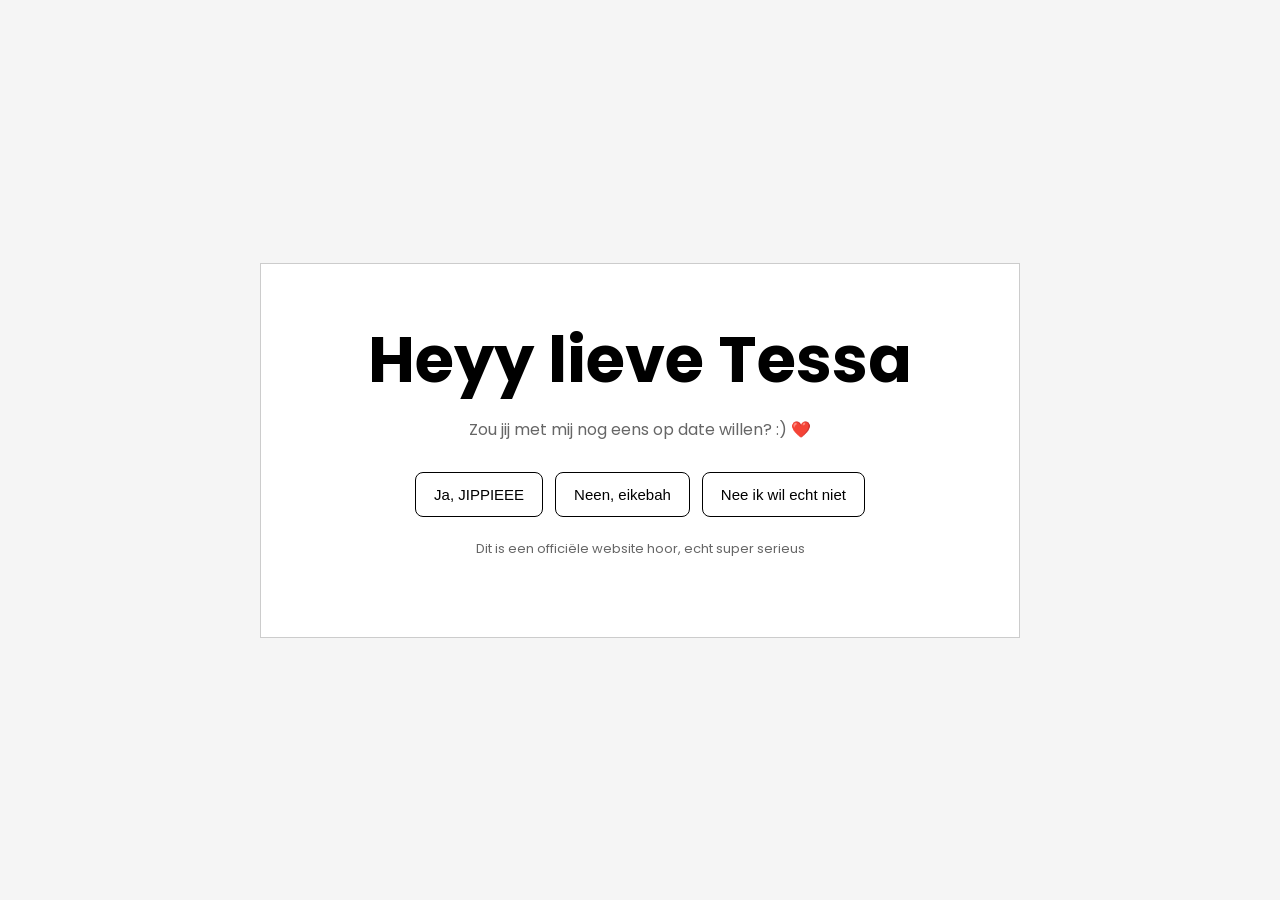
<file: index.html>
<!doctype html>
<html lang="nl">

<head>
<meta charset="utf-8">
<meta name="viewport" content="width=device-width, initial-scale=1">

<title>Een test-website</title>

<link rel="stylesheet" href="style.css">
<link rel="preconnect" href="https://fonts.googleapis.com">
<link rel="preconnect" href="https://fonts.gstatic.com" crossorigin>
<link href="https://fonts.googleapis.com/css2?family=Poppins:wght@100;200;300;400;500;600;700;800;900&display=swap" rel="stylesheet">
</head>

<body>

<div id="app">

    <section id="home">
        <div class="card hero">

            <h1>Heyy lieve Tessa</h1>

            <p>
                Zou jij met mij nog eens op date willen? :) ❤️
            </p>

            <div class="buttons">

                <button id="yes" type="button">
                    Ja, JIPPIEEE
                </button>

                <button id="escape" type="button">
                    Neen, eikebah
                </button>

                <button id="no" type="button">
                    Nee ik wil echt niet
                </button>

            </div>

            <p class="small" style="margin-top:22px;">
                Dit is een officiële website hoor, echt super serieus
            </p>

        </div>
    </section>

</div>

<script src="script.js"></script>

</body>
</html>
</file>
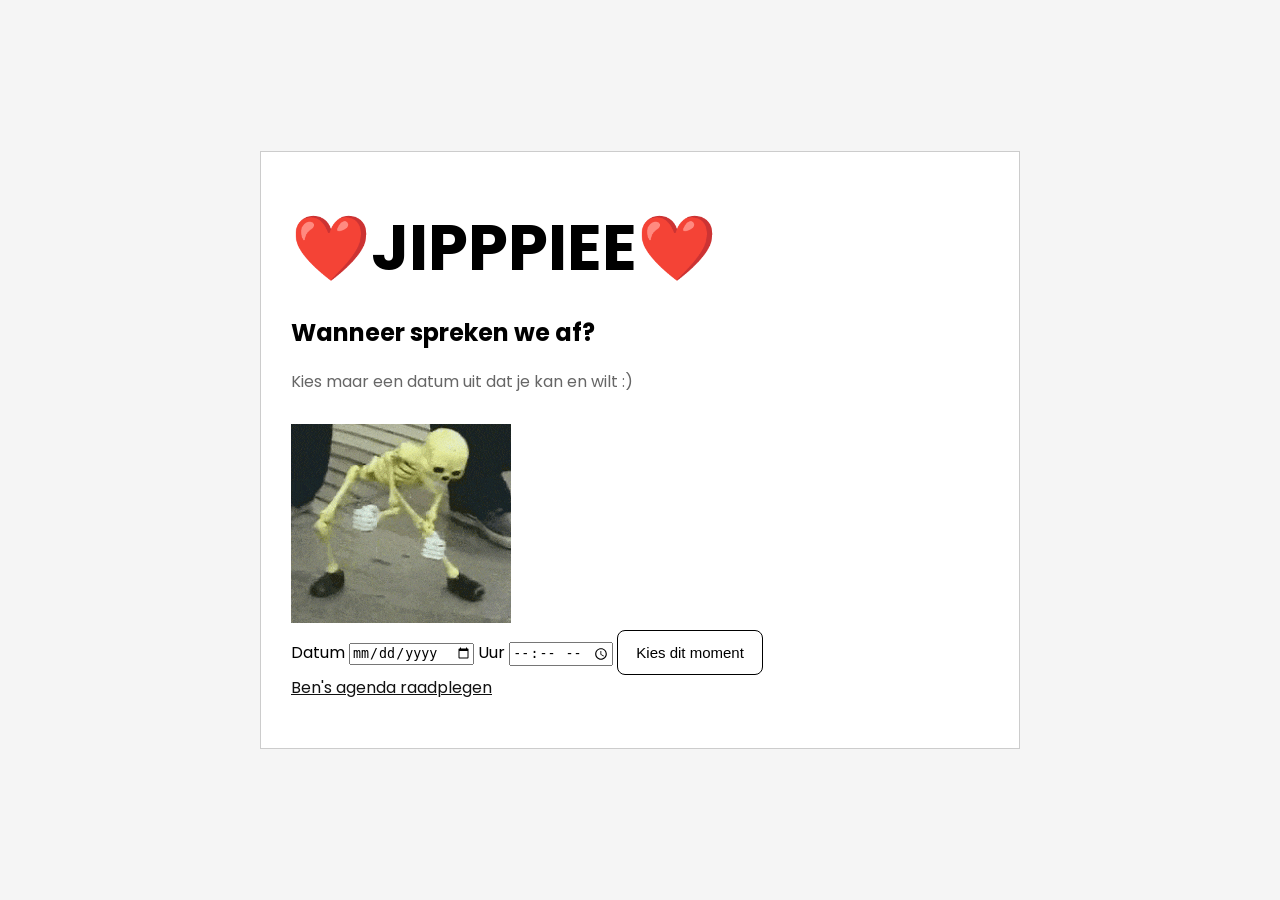
<file: ja.html>
<!DOCTYPE html>
<html lang="nl">
<head>
    <meta charset="UTF-8">
    <meta name="viewport" content="width=device-width, initial-scale=1.0">

    <title>Jippie Tessa wilt op date met mij</title>

    <link rel="stylesheet" href="style.css">
    <link rel="preconnect" href="https://fonts.googleapis.com">
<link rel="preconnect" href="https://fonts.gstatic.com" crossorigin>
<link href="https://fonts.googleapis.com/css2?family=Poppins:ital,wght@0,100;0,200;0,300;0,400;0,500;0,600;0,700;0,800;0,900;1,100;1,200;1,300;1,400;1,500;1,600;1,700;1,800;1,900&display=swap" rel="stylesheet">
</head>

<body>

<div id="app">

    <section id="agenda">
        <div class="card">

            <h1>❤️JIPPPIEE❤️</h1>
            <h2>Wanneer spreken we af?</h2>

            <p>
                Kies maar een datum uit dat je kan en wilt :)
            </p>

            <img src="dancing-crazy.gif" alt="Beschrijving van de GIF">

            <form id="agendaForm">

                <label for="agendaDate">Datum</label>

                <input
                    id="agendaDate"
                    type="date"
                    required
                >

                <label for="agendaTime">Uur</label>

                <input
                    id="agendaTime"
                    type="time"
                    min="00:00"
                    max="23:59"
                    step="60"
                    required
                >

                <button type="submit" id="confirm-agenda">
                    Kies dit moment
                </button>

            </form>

            <a href="https://calendar.google.com/calendar/u/1?cid=YmVubGVqZXVuZTA0QGdtYWlsLmNvbQ">
                Ben's agenda raadplegen
            </a>

        </div>
    </section>

</div>

<script src="script.js"></script>

</body>
</html>
</file>
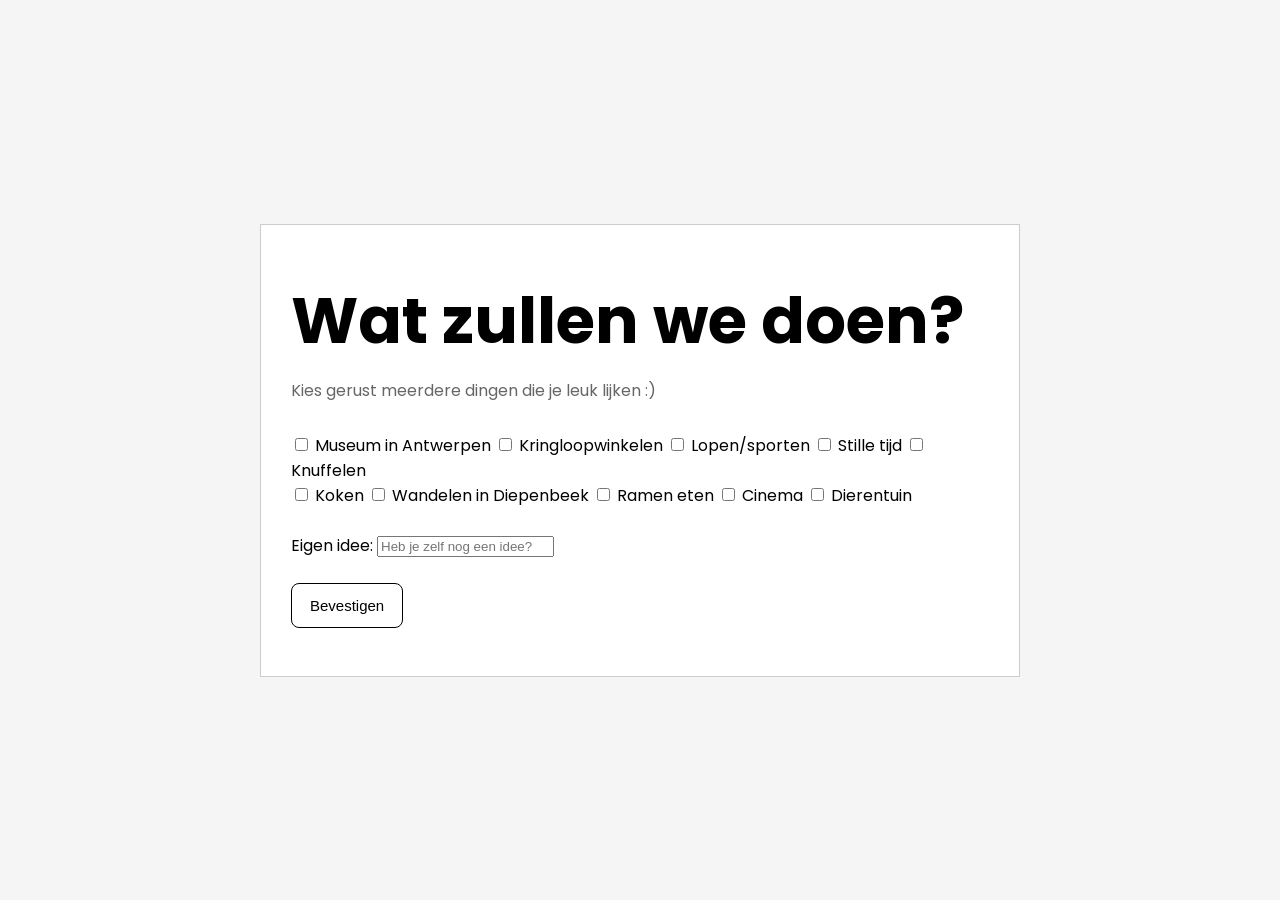
<file: keuze.html>
<!DOCTYPE html>
<html lang="nl">
<head>
    <meta charset="UTF-8">
    <meta name="viewport" content="width=device-width, initial-scale=1.0">

    <title>Wat zullen we doen?</title>

    <link rel="stylesheet" href="style.css">
    <link rel="preconnect" href="https://fonts.googleapis.com">
<link rel="preconnect" href="https://fonts.gstatic.com" crossorigin>
<link href="https://fonts.googleapis.com/css2?family=Poppins:ital,wght@0,100;0,200;0,300;0,400;0,500;0,600;0,700;0,800;0,900;1,100;1,200;1,300;1,400;1,500;1,600;1,700;1,800;1,900&display=swap" rel="stylesheet">
</head>

<body>

<div id="app">

    <section id="keuze">
        <div class="card">

            <h1>Wat zullen we doen?</h1>

            <p>
                Kies gerust meerdere dingen die je leuk lijken :)
            </p>

            <form id="keuzeForm">

                <label>
                    <input type="checkbox" name="activiteit" value="Museum in Antwerpen">
                    Museum in Antwerpen
                </label>

                <label>
                    <input type="checkbox" name="activiteit" value="Kringloopwinkelen">
                    Kringloopwinkelen
                </label>

                <label>
                    <input type="checkbox" name="activiteit" value="Lopen/sporten">
                    Lopen/sporten
                </label>

                <label>
                    <input type="checkbox" name="activiteit" value="Stille tijd">
                    Stille tijd
                </label>

                <label>
                    <input type="checkbox" name="activiteit" value="Knuffelen">
                    Knuffelen
                </label> <br>

                <label>
                    <input type="checkbox" name="activiteit" value="Koken">
                    Koken
                </label>

                <label>
                    <input type="checkbox" name="activiteit" value="Wandelen in Diepenbeek">
                    Wandelen in Diepenbeek
                </label>

                <label>
                    <input type="checkbox" name="activiteit" value="Ramen eten">
                    Ramen eten
                </label>

                <label>
                    <input type="checkbox" name="activiteit" value="Cinema">
                    Cinema
                </label>

                <label>
                    <input type="checkbox" name="activiteit" value="Dierentuin">
                    Dierentuin
                </label> <br> <br>

                <label for="eigenIdee">
                    Eigen idee:
                </label> 

                <input
                    type="text"
                    id="eigenIdee"
                    name="eigenIdee"
                    placeholder="Heb je zelf nog een idee?"
                > <br> <br>

                <button type="submit">
                    Bevestigen
                </button>

            </form>

        </div>
    </section>

</div>

<script src="script.js"></script>

</body>
</html>
</file>
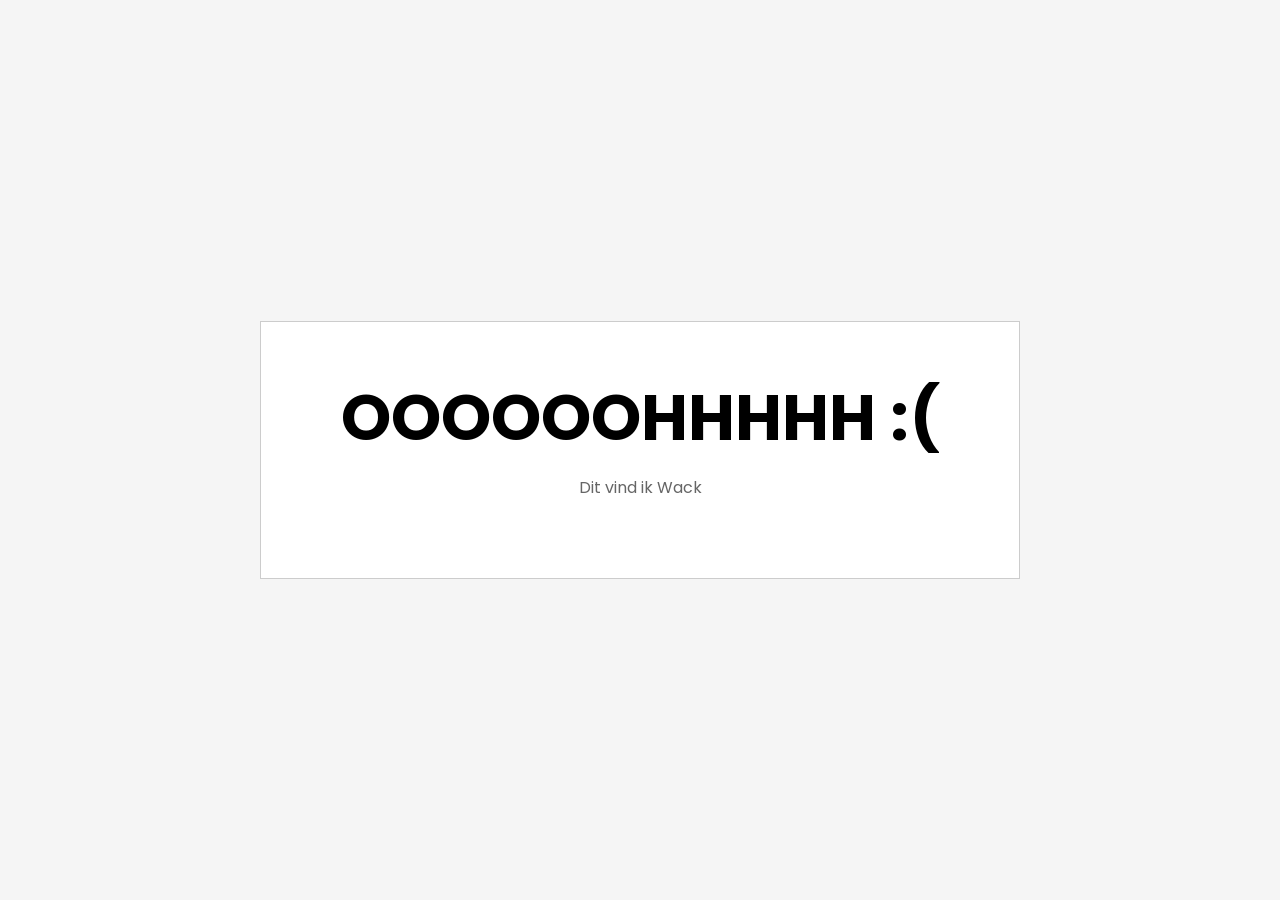
<file: neen.html>
<!DOCTYPE html>
<html lang="en">
<head>
    <meta charset="UTF-8">
    <meta name="viewport" content="width=device-width, initial-scale=1.0">
    <title>Jippie Tessa wilt op date met mij</title>

    <link rel="stylesheet" href="style.css">
    <link rel="preconnect" href="https://fonts.googleapis.com">
<link rel="preconnect" href="https://fonts.gstatic.com" crossorigin>
<link href="https://fonts.googleapis.com/css2?family=Poppins:ital,wght@0,100;0,200;0,300;0,400;0,500;0,600;0,700;0,800;0,900;1,100;1,200;1,300;1,400;1,500;1,600;1,700;1,800;1,900&display=swap" rel="stylesheet">
</head>
<body>
    
<div id="app">

  <!-- BEGINPAGINA -->
  <section id="home">
    <div class="card hero">

      <h1>OOOOOOHHHHH :(</h1>

      <p>
        Dit vind ik Wack 
      </p>

      

    </div>
  </section>

</body>

  <script src="script.js"></script>
</html>
</file>
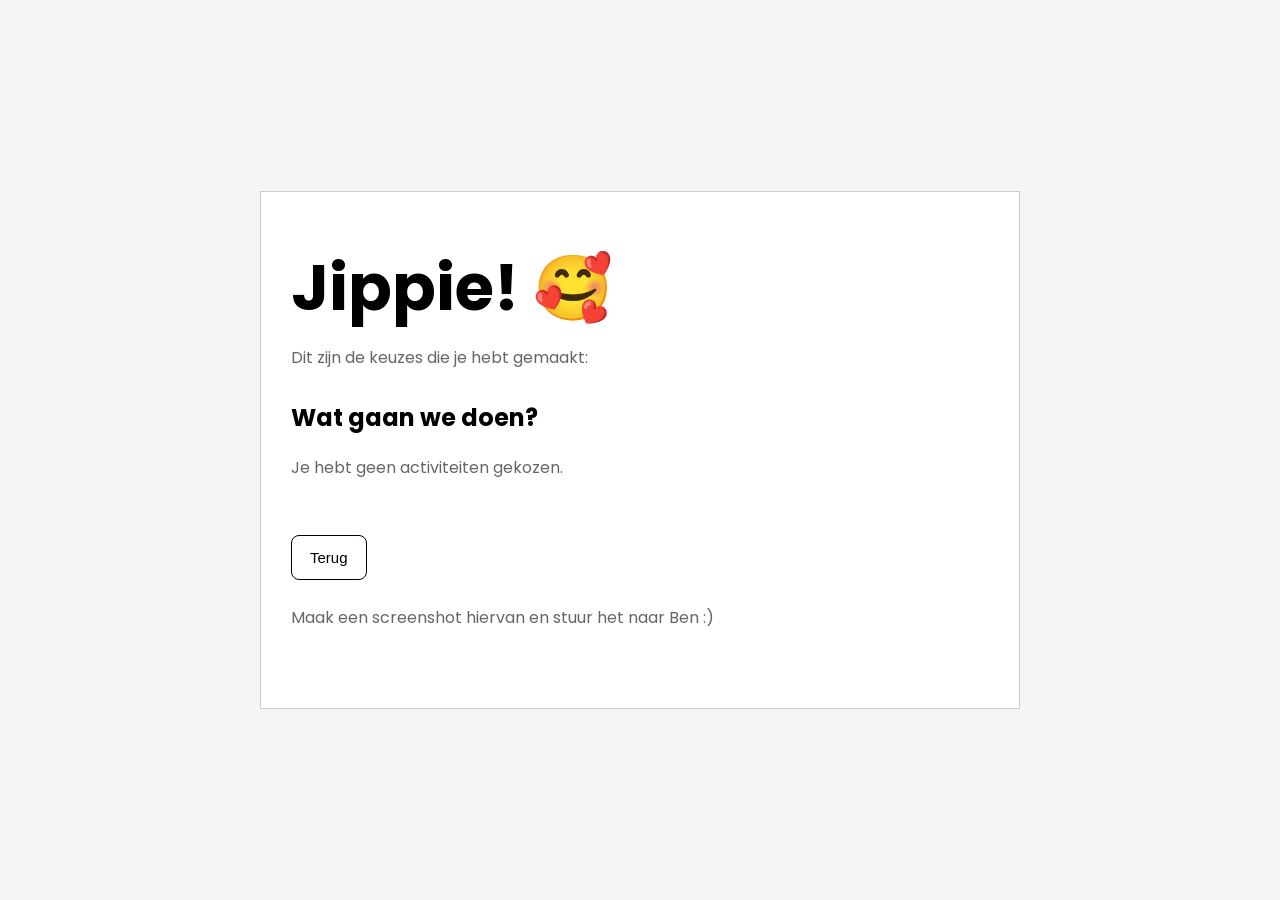
<file: result.html>
<!DOCTYPE html>
<html lang="nl">
<head>
    <meta charset="UTF-8">
    <meta name="viewport" content="width=device-width, initial-scale=1.0">

    <title>Onze date</title>

    <link rel="stylesheet" href="style.css">
    <link rel="preconnect" href="https://fonts.googleapis.com">
<link rel="preconnect" href="https://fonts.gstatic.com" crossorigin>
<link href="https://fonts.googleapis.com/css2?family=Poppins:ital,wght@0,100;0,200;0,300;0,400;0,500;0,600;0,700;0,800;0,900;1,100;1,200;1,300;1,400;1,500;1,600;1,700;1,800;1,900&display=swap" rel="stylesheet">
</head>

<body>

<div id="app">

    <section id="resultaat">
        <div class="card">

            <h1>Jippie! 🥰</h1>

            <p>
                Dit zijn de keuzes die je hebt gemaakt:
            </p>

            <div id="datumUur"></div>

            <h2>Wat gaan we doen?</h2>

            <div id="activiteiten"></div>

            <div id="eigenIdeeContainer"></div>

            <button
                class="back"
                onclick="window.location.href='keuze.html'">
                Terug
            </button><br>

            <br> <p> Maak een screenshot hiervan en stuur het naar Ben :)</p>

        </div>
    </section>

</div>

<script>

const gekozenDatum = localStorage.getItem("gekozenDatum");
const gekozenUur = localStorage.getItem("gekozenUur");

const gekozenActiviteiten =
    JSON.parse(localStorage.getItem("gekozenActiviteiten")) || [];

const eigenIdee =
    localStorage.getItem("eigenIdee") || "";


// Datum en uur tonen
const datumUur = document.getElementById("datumUur");

if (gekozenDatum && gekozenUur) {

    const datum = new Date(`${gekozenDatum}T00:00:00`);

    const leesbareDatum = datum.toLocaleDateString("nl-BE", {
        weekday: "long",
        day: "numeric",
        month: "long",
        year: "numeric"
    });

    datumUur.innerHTML = `
        <p>
            <strong>Datum:</strong> ${leesbareDatum}<br>
            <strong>Uur:</strong> ${gekozenUur}
        </p>
    `;
}


// Activiteiten tonen
const activiteiten = document.getElementById("activiteiten");

if (gekozenActiviteiten.length > 0) {

    gekozenActiviteiten.forEach(function(activiteit) {

        const item = document.createElement("p");

        item.textContent = "♡ " + activiteit;

        activiteiten.appendChild(item);

    });

} else {

    activiteiten.innerHTML = `
        <p>Je hebt geen activiteiten gekozen.</p>
    `;
}


// Eigen idee tonen
const eigenIdeeContainer =
    document.getElementById("eigenIdeeContainer");

if (eigenIdee.trim() !== "") {

    eigenIdeeContainer.innerHTML = `
        <h2>Eigen idee</h2>
        <p>${eigenIdee}</p>
    `;

}

</script>

</body>
</html>
</file>
<file: style.css>
:root {
  color-scheme: light dark;
  --bg: light-dark(#f5f5f5, #d21c1c);
  --surface: light-dark(#ffffff, #d51a1a);
  --text: light-dark(#000000, #f2f2f2);
  --muted: light-dark(#666666, #b82323);
  --border: light-dark(#cccccc, #444444);
}

* {
  box-sizing: border-box;
}

html {
  scroll-behavior: smooth;
}

body {
  margin: 0;
  font-family: "Poppins", sans-serif;
  font-weight: 400;
  font-style: normal;
  background: var(--bg);
  color: var(--text);
}

#app {
  min-height: 100vh;
  background: var(--bg);
  border-radius: 0;
}

section {
  min-height: 100vh;
  display: grid;
  place-items: center;
  padding: 40px 20px;
}

.hero {
  text-align: center;
}

.card {
  width: min(760px, 100%);
  padding: 48px 30px;
  background: var(--surface);
  border: 1px solid var(--border);
}

h1 {
  margin: 0 0 10px;
  font-size: clamp(34px, 6vw, 64px);
  font-weight: 700;
}

p {
  color: var(--muted);
  margin: 0 0 30px;
}

.buttons {
  display: flex;
  flex-wrap: wrap;
  justify-content: center;
  gap: 12px;
}

button {
  appearance: none;
  border: 1px solid var(--text);
  background: var(--surface);
  color: var(--text);
  padding: 13px 18px;
  font-size: 15px;
  cursor: pointer;
border-radius: 8px;
}

button:hover {
  background: #d51a1a;
  color: var(--surface);
  border: 0px;
}

#escape {
  position: relative;
}

.back {
  margin-top: 25px;
}

.small {
  font-size: 13px;
  color: var(--muted);
}

a {
  color: light-dark(#111111, #f2f2f2);
}

.poppins-thin {
  font-family: "Poppins", sans-serif;
  font-weight: 100;
  font-style: normal;
}

.poppins-extralight {
  font-family: "Poppins", sans-serif;
  font-weight: 200;
  font-style: normal;
}

.poppins-light {
  font-family: "Poppins", sans-serif;
  font-weight: 300;
  font-style: normal;
}

.poppins-regular {
  font-family: "Poppins", sans-serif;
  font-weight: 400;
  font-style: normal;
}

.poppins-medium {
  font-family: "Poppins", sans-serif;
  font-weight: 500;
  font-style: normal;
}

.poppins-semibold {
  font-family: "Poppins", sans-serif;
  font-weight: 600;
  font-style: normal;
}

.poppins-bold {
  font-family: "Poppins", sans-serif;
  font-weight: 700;
  font-style: normal;
}

.poppins-extrabold {
  font-family: "Poppins", sans-serif;
  font-weight: 800;
  font-style: normal;
}

.poppins-black {
  font-family: "Poppins", sans-serif;
  font-weight: 900;
  font-style: normal;
}

.poppins-thin-italic {
  font-family: "Poppins", sans-serif;
  font-weight: 100;
  font-style: italic;
}

.poppins-extralight-italic {
  font-family: "Poppins", sans-serif;
  font-weight: 200;
  font-style: italic;
}

.poppins-light-italic {
  font-family: "Poppins", sans-serif;
  font-weight: 300;
  font-style: italic;
}

.poppins-regular-italic {
  font-family: "Poppins", sans-serif;
  font-weight: 400;
  font-style: italic;
}

.poppins-medium-italic {
  font-family: "Poppins", sans-serif;
  font-weight: 500;
  font-style: italic;
}

.poppins-semibold-italic {
  font-family: "Poppins", sans-serif;
  font-weight: 600;
  font-style: italic;
}

.poppins-bold-italic {
  font-family: "Poppins", sans-serif;
  font-weight: 700;
  font-style: italic;
}

.poppins-extrabold-italic {
  font-family: "Poppins", sans-serif;
  font-weight: 800;
  font-style: italic;
}

.poppins-black-italic {
  font-family: "Poppins", sans-serif;
  font-weight: 900;
  font-style: italic;
}
</file>
